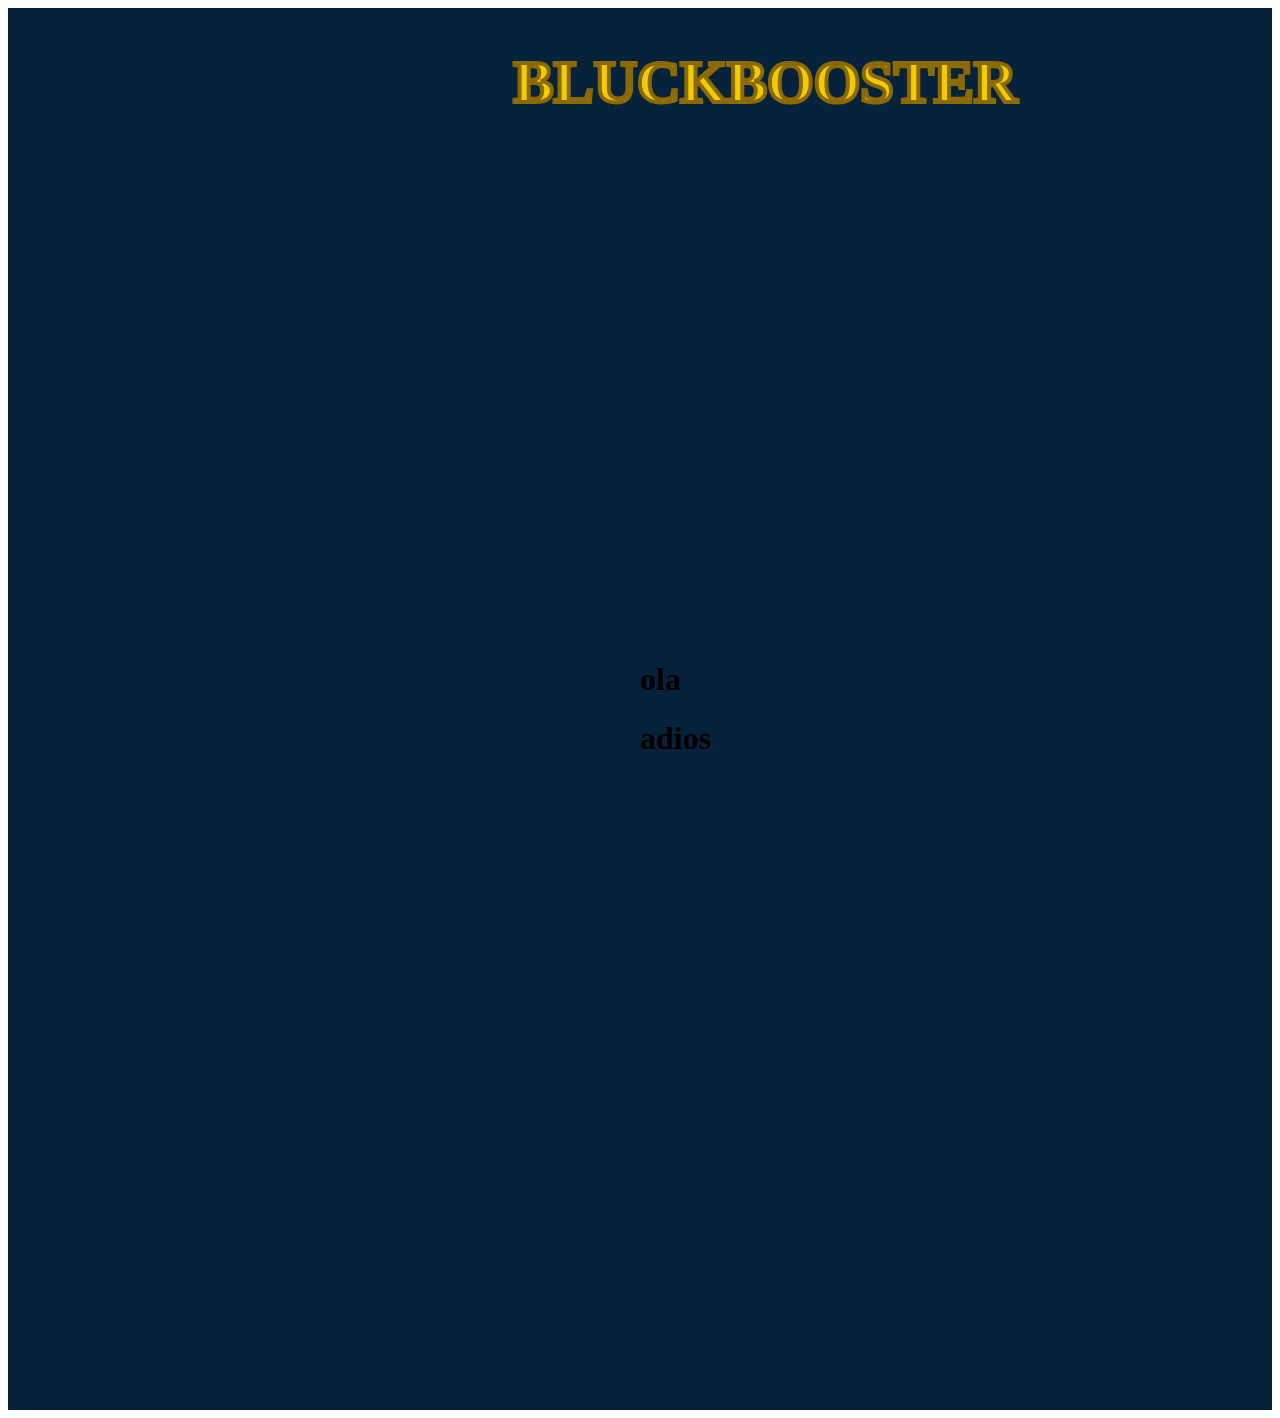
<file: prueba.html>
<!DOCTYPE html>
<html>
	<head>
		<meta charset="utf-8" lang="es">
		<meta name="viewport" content="width=device-width, initial-scale=1">
		<title>Inicio</title>
		<link rel="stylesheet" href="estilo.css">
	</head>
    <body>
        
        <div id="background">
            <div id="header">
                <h1>BLUCKBOOSTER</h1>
            </div>
            <div>
                <h1>ola</h1>
            </div>
            <div>
                <h1>adios</h1>
            </div>
        </div>
    </body>
</file>
<file: estilo.css>
#background{
    position: relative;
    background-color: #07233b;
    padding: 50%;
    margin: 0;
 
}
#header{
    position: absolute;
    top: 0;
    left: 0;
    right: 0;
    margin: auto;
    width: 20%;
    color: #F2CB05;
    -webkit-text-stroke: 4px #8C6A03;
    font-size: 30px;
}
</file>
